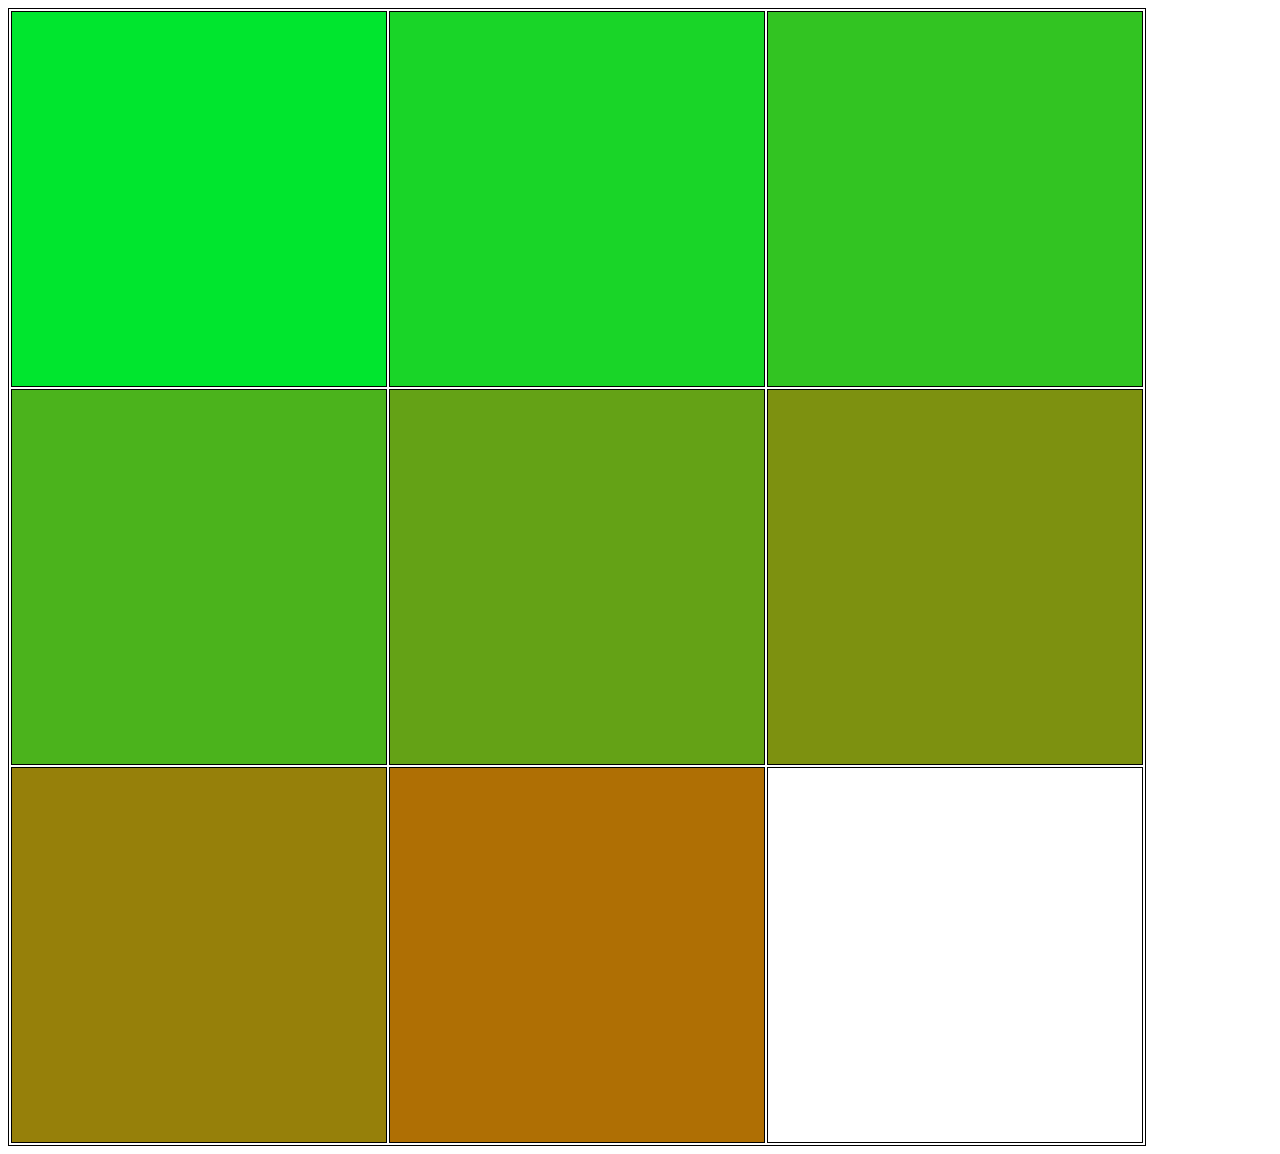
<file: index.html>
<!DOCTYPE html>
<!--
    wassup
-->
<html>
    <head>
        <meta charset="utf-8"/>
        <title></title>
        <link rel="stylesheet" href="index.css">
    </head>
    <body>
        <table>
        <tr>
        <td id="1" style="background-color: #00e62e;" onclick="window.location='00e62e.html'">
        </td>
        <td id="1" style="background-color: #19d528;" onclick="window.location='19d528.html'">
        </td>
        <td id="1" style="background-color: #32c422;" onclick="window.location='32c422.html'">
        </td>
        </tr>
        <tr>
        <td id="1" style="background-color: #4bb31c;" onclick="window.location='4bb31c.html'">
        </td>
        <td id="1" style="background-color: #64a216;" onclick="window.location='64a216.html'">
        </td>
        <td id="1" style="background-color: #7d9110;" onclick="window.location='7d9110.html'">
        </td>
        </tr>
        <tr>
        <td id="1" style="background-color: #96800a;" onclick="window.location='96800a.html'">
        </td>
        <td id="1" style="background-color: #af6f04;" onclick="window.location='af6f04.html'">
        </td>
        <td id="1"> <!-- missing? -->
        </td>
        </tr>
        </table>
    </body>
</html>
<!-- 
    ABCDEF
-->
</file>
<file: index.css>
table, th, td {
    border: 1px solid black;
  }

table {
    width: 90%;
  }
  tr {
      line-height: 15.33%;
      position: relative;
  }
  td {
    width: 15.33%;
    position: relative;
  }
  td:after {
    content: '';
    display: block;
    margin-top: 100%;
  }
  td .content {
    position: absolute;
    top: 0;
    bottom: 0;
    left: 0;
    right: 0;
  }
  #1{
      background-color: #FF00FF;
  }
  #2{
    background-color: #FF00FF;
}
</file>
